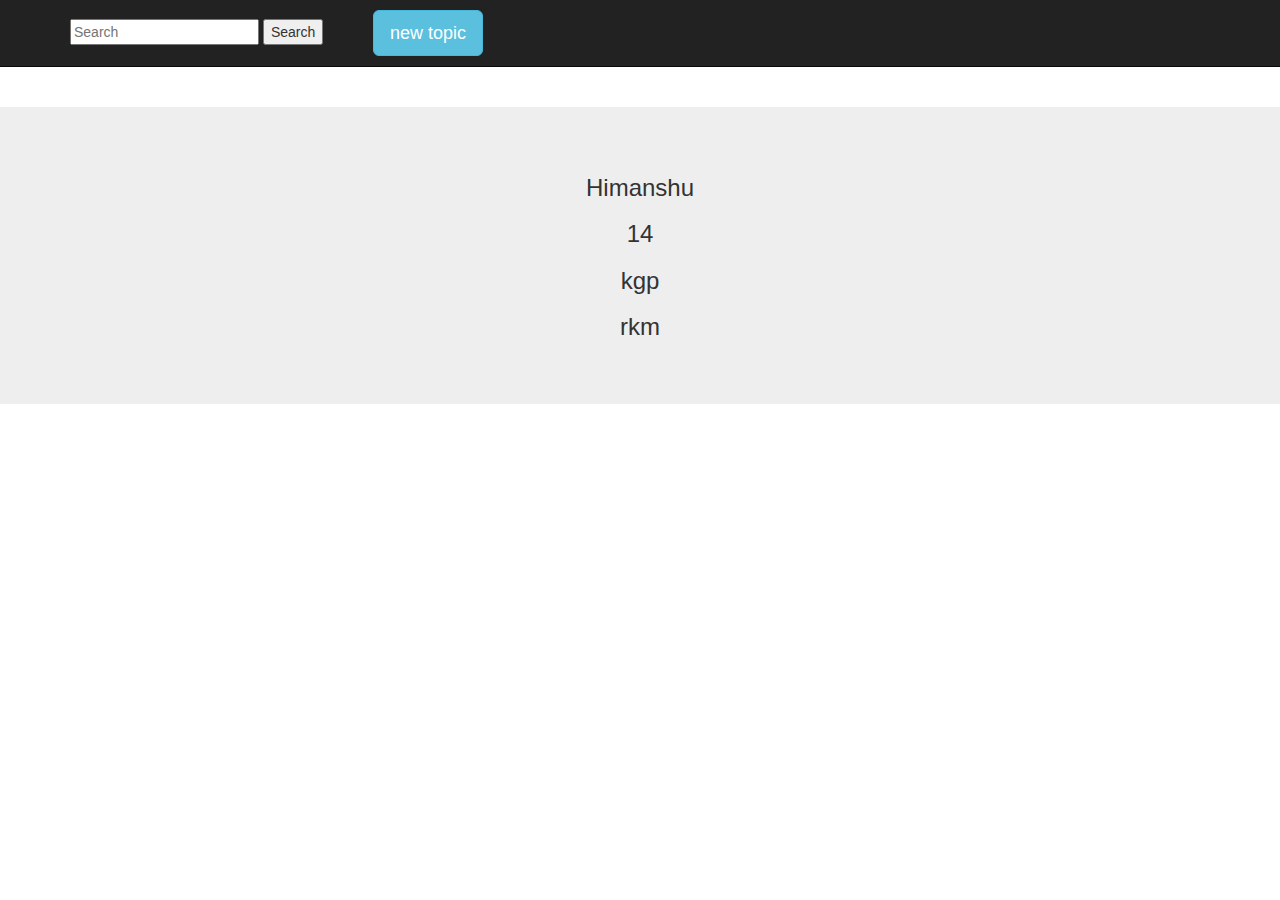
<file: index.html>
<!DOCTYPE html>
<html lang="en">
  <head>
    <meta charset="utf-8">
    <meta http-equiv="X-UA-Compatible" content="IE=edge">
    <meta name="viewport" content="width=device-width, initial-scale=1">
    <title>Bootstrap 101 Template</title>
    <link href="css/bootstrap.min.css" rel="stylesheet">
	<link href="css/custom.css" rel="stylesheet">
	<link href='https://fonts.googleapis.com/css?family=Montserrat:400,700' rel='stylesheet' type='text/css'>
    <!--[if lt IE 9]>
      <script src="https://oss.maxcdn.com/html5shiv/3.7.2/html5shiv.min.js"></script>
      <script src="https://oss.maxcdn.com/respond/1.4.2/respond.min.js"></script>
    <![endif]-->
  </head>
  <body>
  
  	<nav class="navbar navbar-inverse navbar-static-top">
	<div class="container">
	<input type="text" id="sch" placeholder="Search" />
    <button type="submit"  id="btn">Search</button>
	
	&emsp;&emsp;&emsp;
  <!-- Trigger the modal with a button -->
  <button type="button" class="btn btn-info btn-lg" data-toggle="modal" data-target="#myModal">new topic</button>

	</div>
	</nav>
	
	
  <br>

 <div class="jumbotron">
  <div id="list1"><center>
  <p><div id="name"><h3>Himanshu</h3> </div></p>
  <p><div id="class"><h3>14</h3> </div></p>
  <p><div id="college"><h3>kgp</h3> </div></p>
  <p><div id="rkm"><h3>rkm</h3> </div></p></center>
  </div>
  </div>
  
  
  <div class="container">
  <!-- Modal -->
  <div class="modal fade" id="myModal" role="dialog">
    <div class="modal-dialog">
    
      <!-- Modal content-->
      <div class="modal-content">
        <form>
  <div class="form-group">
    <label for="newname">Name</label>
    <input type="text" class="form-control" id="newname">
  </div>
  <div class="form-group">
    <label for="firstmessage">First Message</label>
    <input type="text" class="form-control" id="firstmessage">
  </div>
  <div class="modal-footer">
  <button type="submit" class="btn btn-default" id="newdiv">Submit</button>

        
          <button type="button" class="btn btn-default" data-dismiss="modal">Close</button>
        </div>
      </div></form>
      
    </div>
  </div>
  
</div>
  
  
  
    <script src="https://ajax.googleapis.com/ajax/libs/jquery/1.11.3/jquery.min.js"></script>
    <script src="js/bootstrap.min.js"></script>
	<script src="js/custom.js"></script>
  </body>
</html>
</file>
<file: css/custom.css>
#fake_textarea {
  width: %;
  height: 150px;
  border: 2px solid grey;
}
button{
  font-weigth:bold;
}

[contentEditable=true]:empty:not(:focus):before{
  content:attr(place-text);
  color:grey;
  height:50px;
}

ul {
  list-style-type: none;
}

.navbar{
	padding:10px;
}

#name{
	padding-left:20px:
}
</file>
